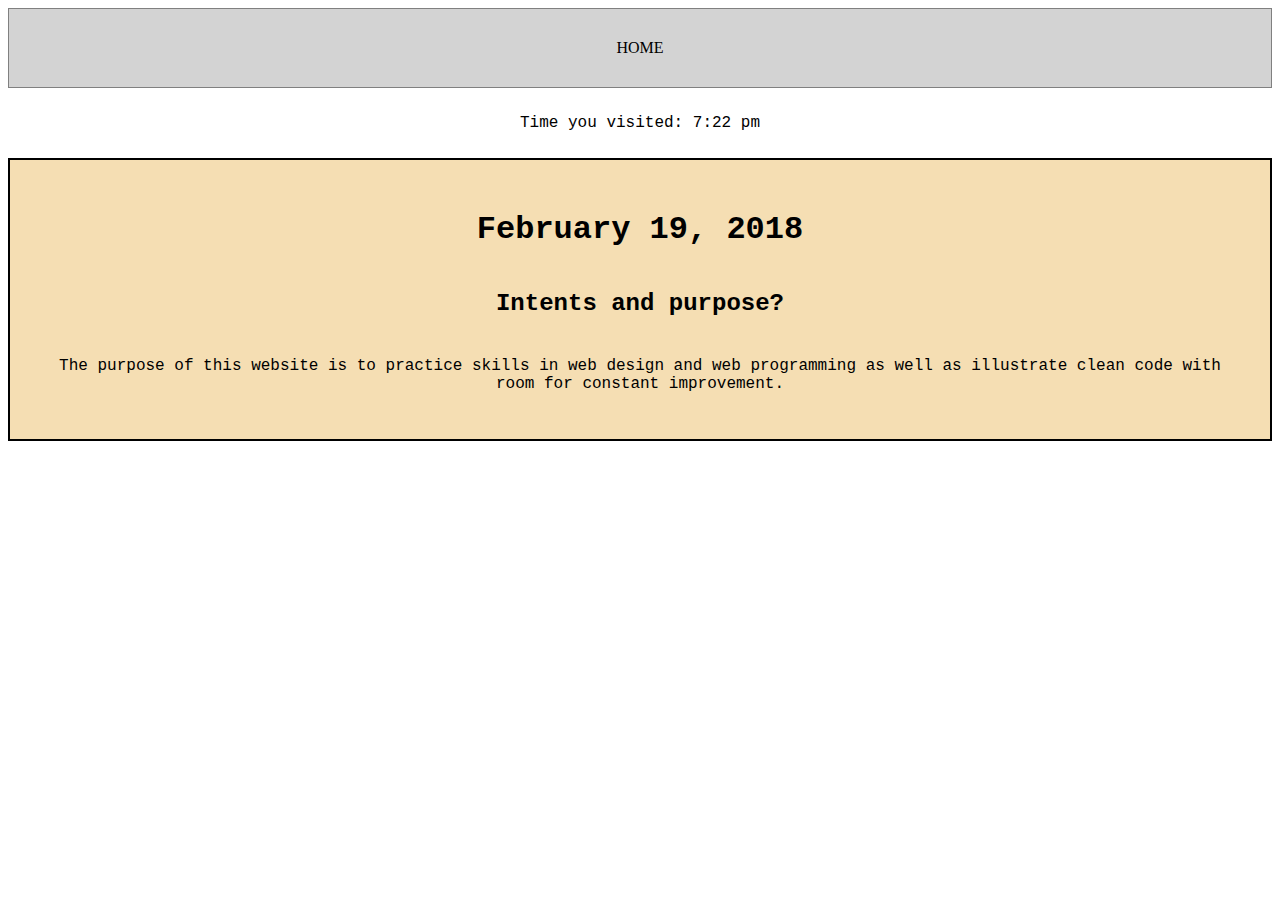
<file: index.html>
<!DOCTYPE html>
<html>
	<head>
		<link rel="stylesheet" href = "sandbox.css">
		<title>My Web Sandbox</title>
		<nav>
			<a href="index.html">HOME</a>
		</nav>
	</head>
	<body>
	<p id="time"></p>
	<div id="update">
		<h1>February 19, 2018</h1>
		<h2>Intents and purpose?</h2>
		<p>
			The purpose of this website is to practice
			skills in web design and web programming
			as well as illustrate clean code with room
			for constant improvement. 
		</p>
	</div>
	<p id="counter"></p>
	<script src="sandboxScript.js" async></script>
	</body>
</html>
</file>
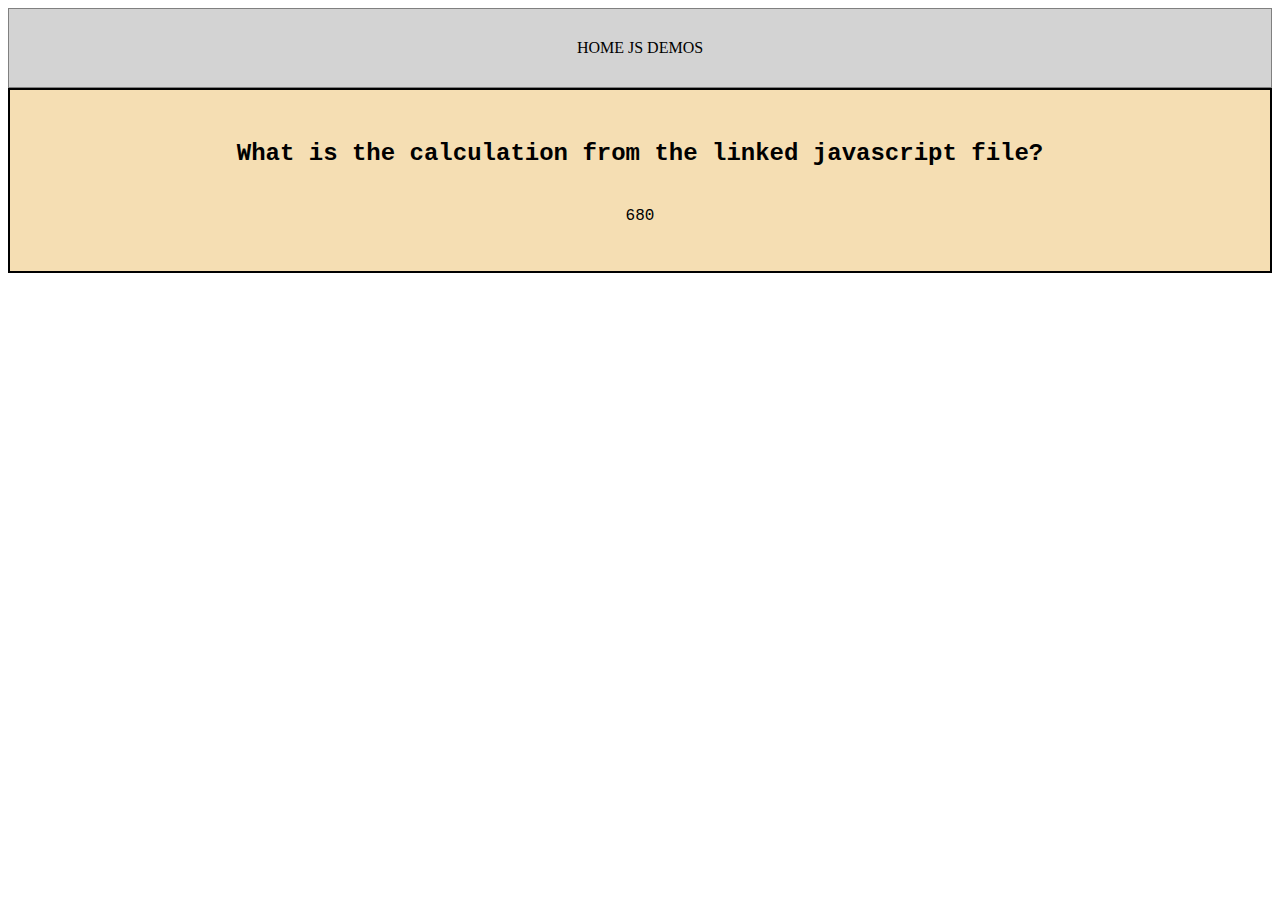
<file: jsdemos.html>
<!DOCTYPE html>
<html>
	<head>
		<link rel="stylesheet" href = "sandbox.css">
		<title>My Web Sandbox</title>
		<nav>
			<tr>
			<td><a href="index.html">HOME</a></td>
			<!-- <td><!a href="phpdemos.php">PHP DEMOS</a></td>    UNDER CONSTRUCTION-->
			<td><a href="jsdemos.html">JS DEMOS</a></td>
			</tr> 
		</nav>
	</head>
	<body>
	<div id="update">
		
		<h2>What is the calculation from the linked javascript file?</h2>
		<p id="number"></p>
	</div>
	<script src="jsdemos.js" async></script>
	</body>
</html>
</file>
<file: sandbox.css>
a:link {
	color: black;
	text-decoration: none;
}

a:visited {
	color: black;
	text-decoration: none;
}

a:hover{
	text-decoration: underline;
}


nav {
	padding: 30px;
	color: red;
	text-align: center;
	border: 1px solid gray;
	background-color: LightGray;
}
h1 {
	font-family: courier;
	padding: 10px;
	text-align: center;
}

h2 {
	font-family: courier;
	padding: 10px;
	text-align: center;
}

p {
	text-align: center;
	font-family: courier;
	padding: 10px;
}

/*Style for update posts on home page */
#update {
	padding: 20px;
	background: wheat;
	border: 2px solid black;
}

#time {
	padding = 5px;
}
</file>
